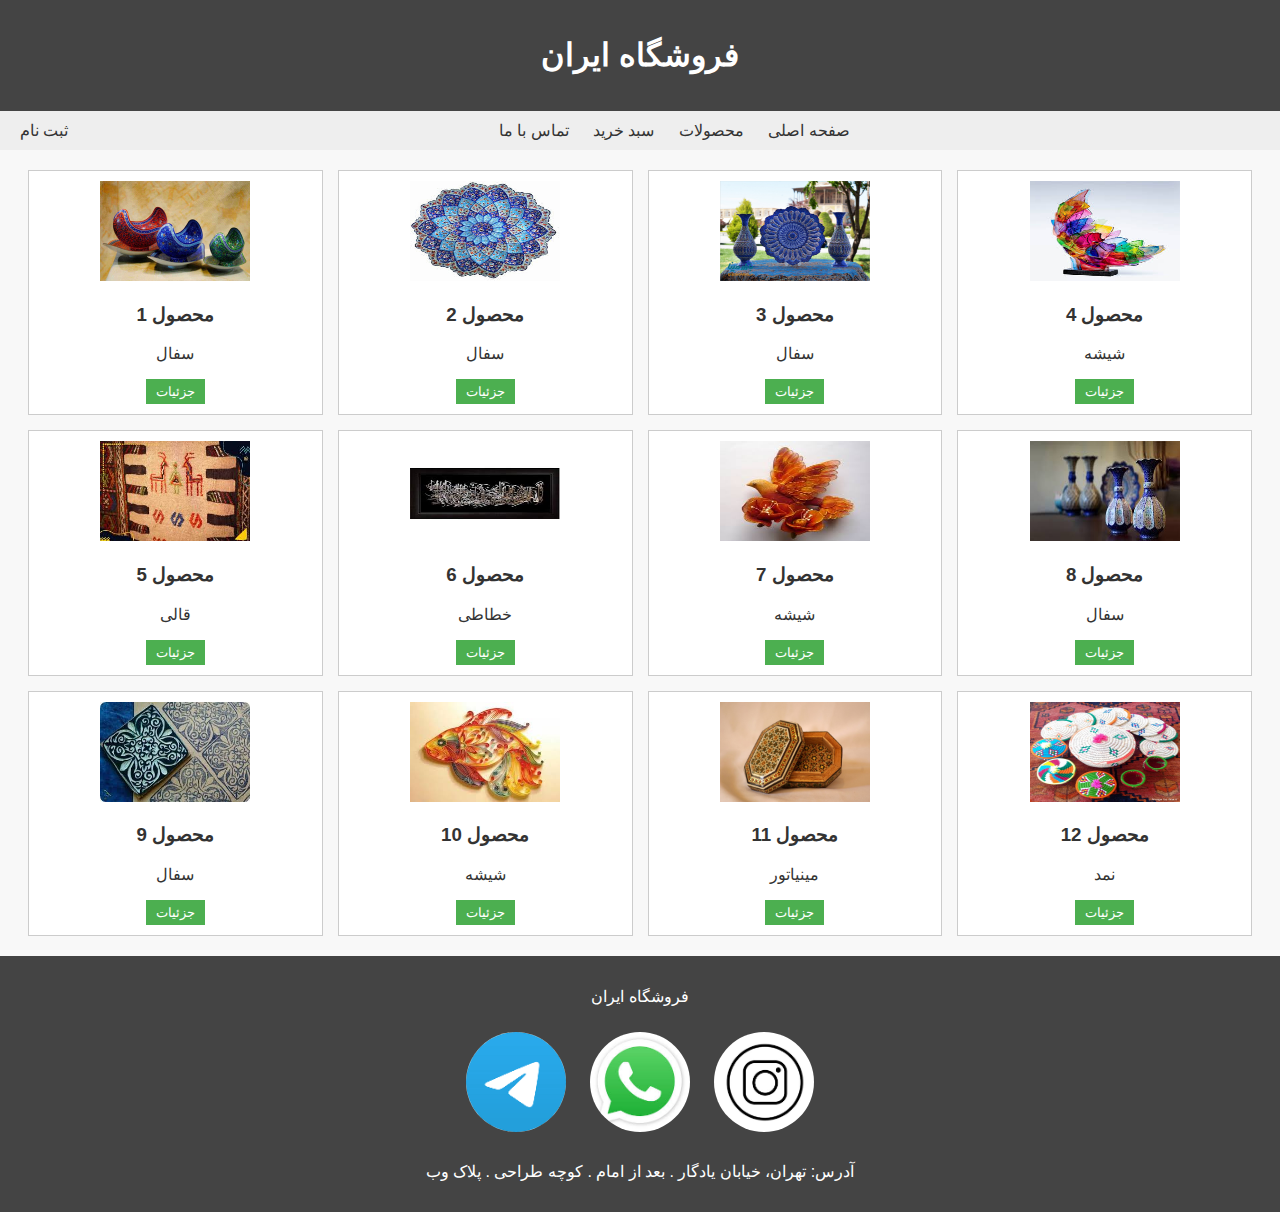
<file: index.html>
<!DOCTYPE html>
<html>
<head>
    <title>فروشگاه من</title>
    <link rel="stylesheet" href="css/style.css">
</head>
<body>
    <header>
        <h1>فروشگاه ایران</h1>
    </header>
    <nav>
        <a href="index.html">صفحه اصلی</a>
        <a href="product.html">محصولات</a>
        <a href="cart.html">سبد خرید</a>
        <a href="contact.html">تماس با ما</a>
        <a href="login.html" style="float:left;">ثبت نام</a>
    </nav>
    <div class="container">
        <div class="products">
            <div class="product-card">
                    <img src="Pic/1.jpg" alt="محصول 1">
                    <h3>محصول 1</h3>
                    <p>سفال</p>
                    <button class="my-button">جزئیات</button>
                </div>
<div class="product-card">
                    <img src="Pic/2.jpg" alt="محصول 1">
                    <h3>محصول 2</h3>
                    <p>سفال</p>
                    <a href="product.html"><button class="my-button">جزئیات</button></a>
                </div>
<div class="product-card">
                    <img src="Pic/3.jpg" alt="محصول 2">
                    <h3>محصول 3</h3>
                    <p>سفال</p>
                    <button class="my-button">جزئیات</button>
                </div>
<div class="product-card">
                    <img src="Pic/4.jpg" alt="محصول 3">
                    <h3>محصول 4</h3>
                    <p>شیشه</p>
                    <button class="my-button">جزئیات</button>
                </div>
<div class="product-card">
                    <img src="Pic/5.jpg" alt="محصول 4">
                    <h3>محصول 5</h3>
                    <p>قالی</p>
                    <button class="my-button">جزئیات</button>
                </div>
<div class="product-card">
                    <img src="Pic/6.jpg" alt="محصول 5">
                    <h3>محصول 6</h3>
                    <p>خطاطی</p>
                    <button class="my-button">جزئیات</button>
                </div>
<div class="product-card">
                    <img src="Pic/7.jpg" alt="محصول 6">
                    <h3>محصول 7</h3>
                    <p>شیشه</p>
                    <button class="my-button">جزئیات</button>
                </div>
<div class="product-card">
                    <img src="Pic/8.jpg" alt="محصول 7">
                    <h3>محصول 8</h3>
                    <p>سفال</p>
                    <button class="my-button">جزئیات</button>
                </div>
<div class="product-card">
                    <img src="Pic/9.jpg" alt="محصول 8">
                    <h3>محصول 9</h3>
                    <p>سفال</p>
                    <button class="my-button">جزئیات</button>
                </div>
<div class="product-card">
                    <img src="Pic/10.jpg" alt="محصول 9">
                    <h3>محصول 10</h3>
                    <p>شیشه</p>
                    <button class="my-button">جزئیات</button>
                </div>
<div class="product-card">
                    <img src="Pic/11.jpg" alt="محصول 11">
                    <h3>محصول 11</h3>
                    <p>مینیاتور</p>
                    <button class="my-button">جزئیات</button>
                </div>
<div class="product-card">
                    <img src="Pic/12.jpg" alt="محصول 12">
                    <h3>محصول 12</h3>
                    <p>نمد</p>
                    <button class="my-button">جزئیات</button>
                </div>
        </div>
    </div>
    <footer>
        <p>فروشگاه ایران</p>
        <a href=""><img src="logo/1.png" alt="telegram"></a>
        <a href=""><img src="logo/2.jpg" alt="whatsapp"></a>
        <a href=""><img src="logo/3.png" alt="telegram"></a>
        <p>آدرس: تهران، خیابان یادگار . بعد از امام . کوچه طراحی . پلاک وب</p>
    </footer>
</body>
</html>
</file>
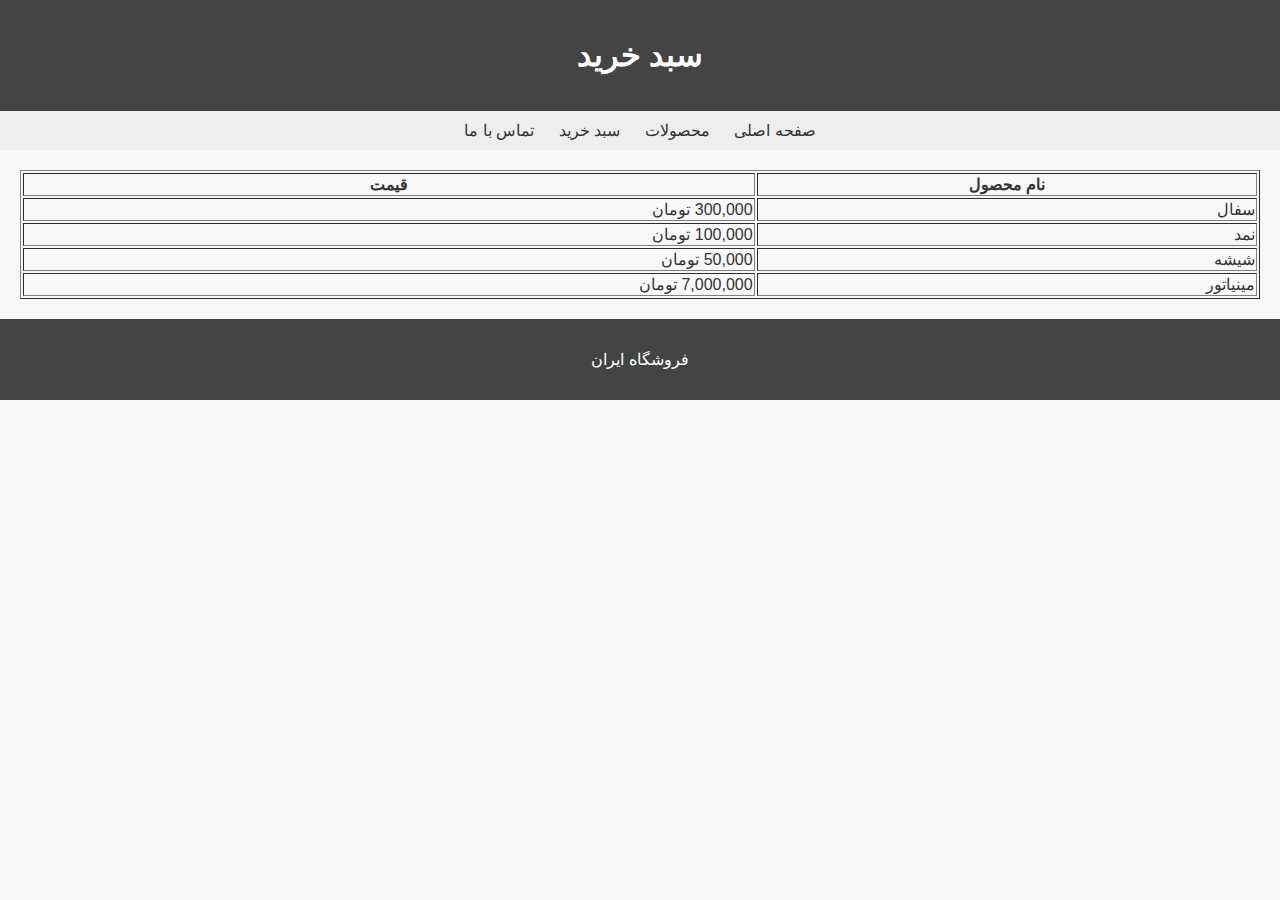
<file: cart.html>
<!DOCTYPE html>
<html lang="fa" dir="rtl">
<head>
    <meta charset="UTF-8">
    <title>سبد خرید</title>
    <link rel="stylesheet" href="css/style.css">
</head>
<body>
    <header><h1>سبد خرید</h1></header>
    <nav>
        <a href="index.html">صفحه اصلی</a>
        <a href="product.html">محصولات</a>
        <a href="cart.html">سبد خرید</a>
        <a href="contact.html">تماس با ما</a>
    </nav>
    <div class="container">
        <table border="1" width="100%">
            <tr>
                <th>نام محصول</th>
                <th>قیمت</th>
            </tr>
            <tr>
                <td>سفال</td>
                <td>300,000 تومان</td>
            </tr>
            <tr>
                <td>نمد</td>
                <td>100,000 تومان</td>
            </tr>
            <tr>
                <td>شیشه</td>
                <td>50,000 تومان</td>
            </tr>
            <tr>
                <td>مینیاتور</td>
                <td>7,000,000 تومان</td>
            </tr>
        </table>
    </div>
    <footer>
        <p>فروشگاه ایران</p>
    </footer>
</body>
</html>
</file>
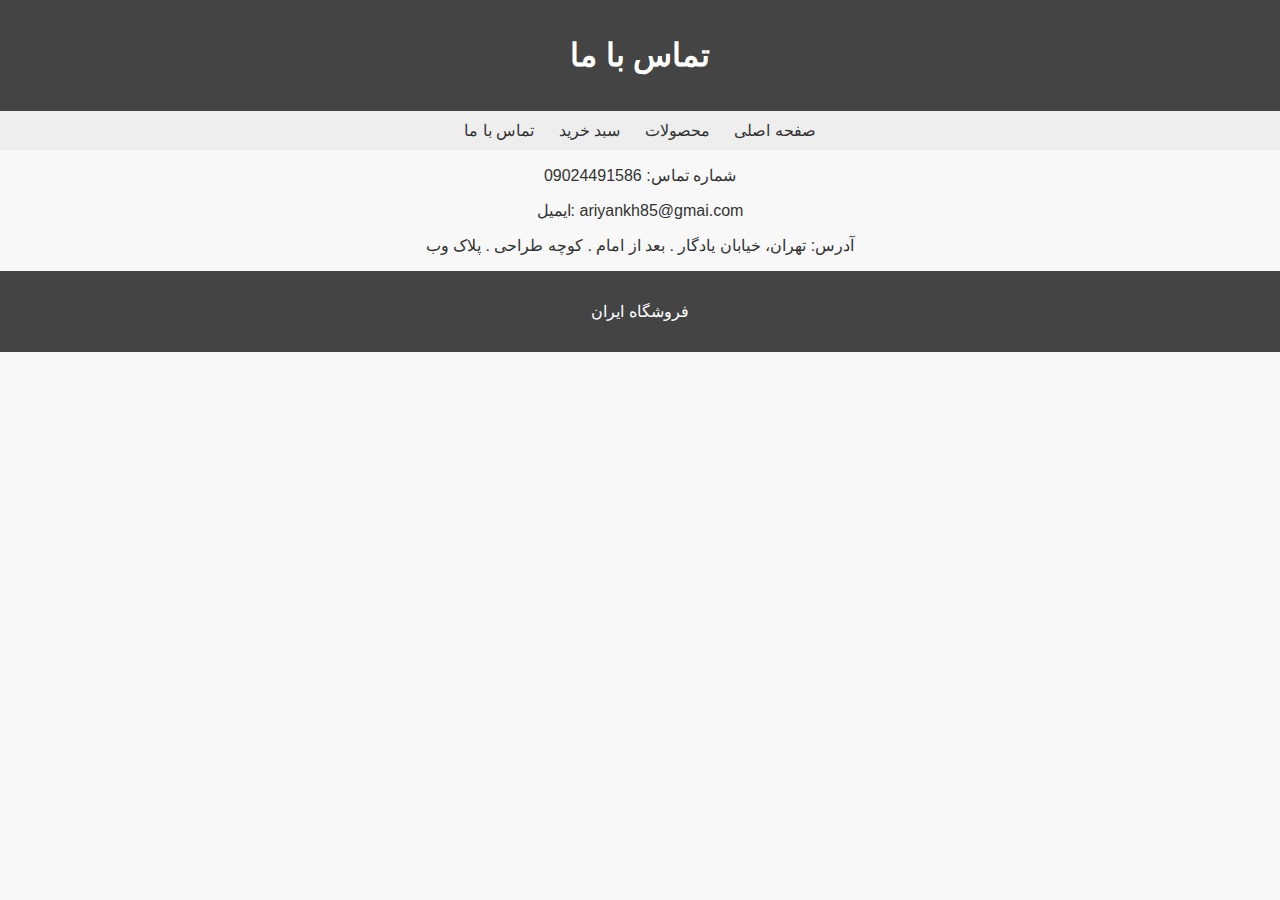
<file: contact.html>
<!DOCTYPE html>
<html>
<head>
    <title>تماس با ما</title>
    <link rel="stylesheet" href="css/style.css">
</head>
<body>
    <header><h1>تماس با ما</h1></header>
    <nav>
        <a href="index.html">صفحه اصلی</a>
        <a href="product.html">محصولات</a>
        <a href="cart.html">سبد خرید</a>
        <a href="contact.html">تماس با ما</a>
    </nav>
    <div class="pro">
        <p>شماره تماس: 09024491586 </p>
        <p>ایمیل: ariyankh85@gmai.com </p>
        <p>آدرس: تهران، خیابان یادگار . بعد از امام . کوچه طراحی . پلاک وب</p>
    </div>
    <footer>
        <p>فروشگاه ایران</p>
    </footer>
</body>
</html>
</file>
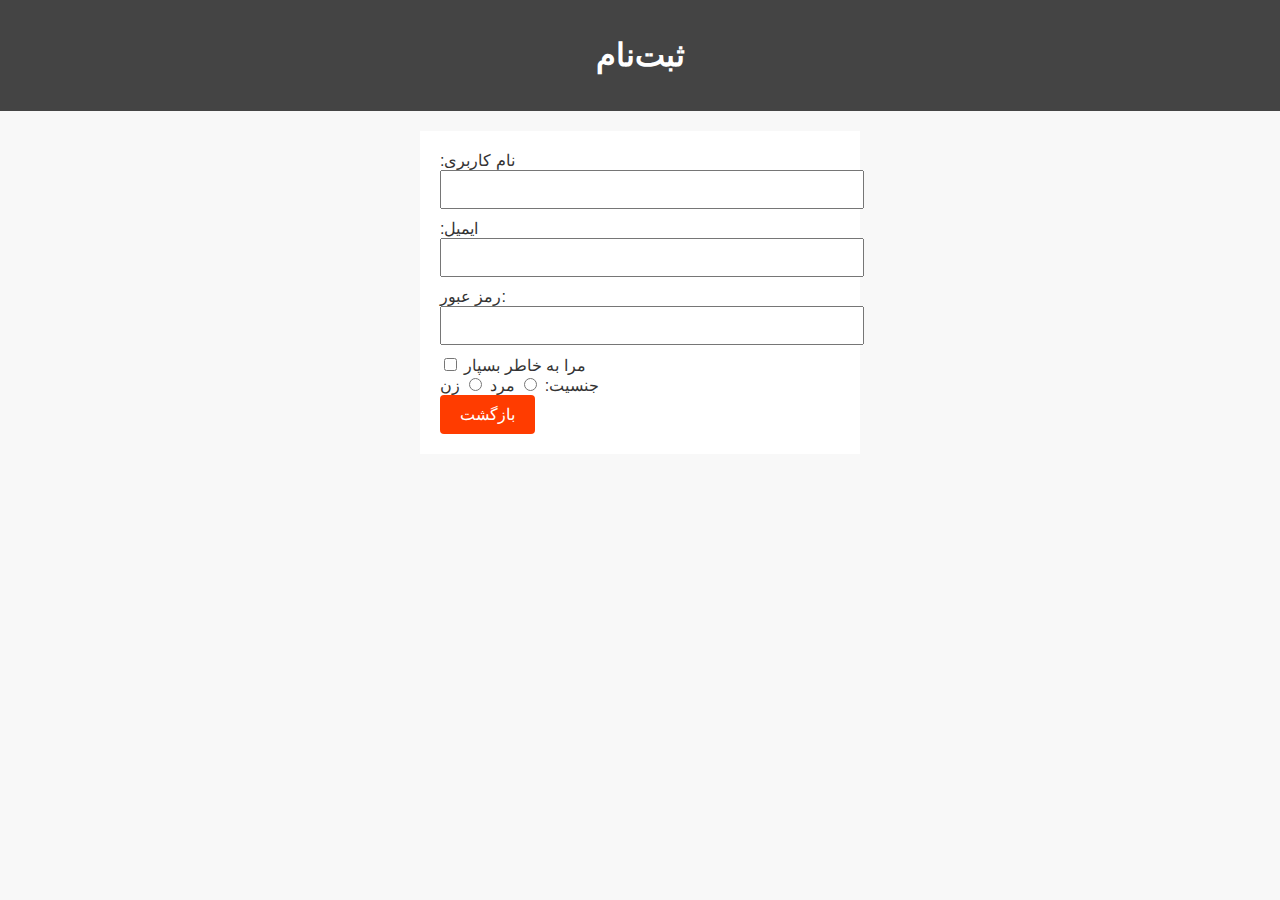
<file: login.html>
<!DOCTYPE html>
<html>
<head>
    <title>ثبت‌ نام</title>
    <link rel="stylesheet" href="css/style.css">
</head>
<body>
    <header><h1>ثبت‌نام</h1></header>
    <div class="container">
        <form>
            <label>نام کاربری:</label>
            <input type="text" name="username">
            <label>ایمیل:</label>
            <input type="email" name="email">
            <label>رمز عبور:</label>
            <input type="password" name="password"><br>
            <input type="checkbox" name="remember"> مرا به خاطر بسپار<br>
            جنسیت: 
            <input type="radio" name="gender" value="male"> مرد
            <input type="radio" name="gender" value="female"> زن<br>
            <a href="index.html" class="btn-back">بازگشت</a>
        </form>
    </div>
</body>
</html>
</file>
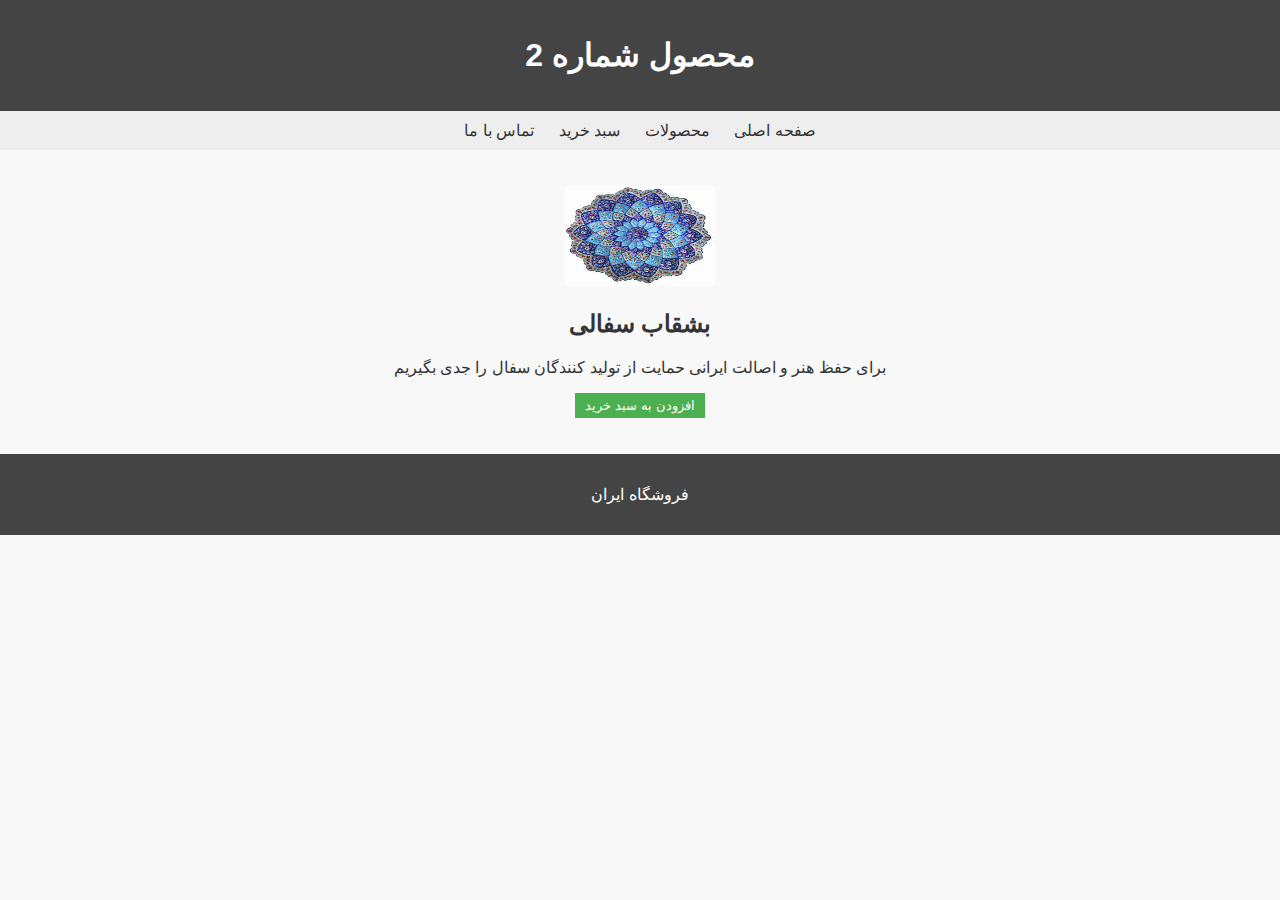
<file: product.html>
<!DOCTYPE html>
<html>
<head>
    <title>جزئیات محصول</title>
    <link rel="stylesheet" href="css/style.css">
</head>
<body>
    <header><h1>محصول شماره 2</h1></header>
    <nav>
        <a href="index.html">صفحه اصلی</a>
        <a href="product.html">محصولات</a>
        <a href="cart.html">سبد خرید</a>
        <a href="contact.html">تماس با ما</a>
    </nav>
    <br>
    <br>
    <div class="pro">
        <img src="Pic/2.jpg" alt="محصول">
        <h2>بشقاب سفالی</h2>
        <p>برای حفظ هنر و اصالت ایرانی حمایت از تولید کنندگان سفال را جدی بگیریم</p>
        <button class="my-button">افزودن به سبد خرید</button>
    </div>
    <br>
    <br>
    <footer>
        <p>فروشگاه ایران</p>
    </footer>
</body>
</html>
</file>
<file: css/style.css>
body {
    font-family: Arial, sans-serif;
    background-color: #f8f8f8;
    color: #333;
    margin: 0;
    padding: 0;
}
header, footer {
    background-color: #444;
    color: white;
    padding: 15px;
    text-align: center;
}

nav {
    background-color: #eee;
    padding: 10px;
    text-align: center;
}

nav a {
    margin: 0 10px;
    text-decoration: none;
    color: #333;
}

.container {
    padding: 20px;
}

.pro{
    text-align: center;
}

.products {
    display: flex;
    flex-wrap: wrap;
    gap: 15px;
    justify-content: center;
}
.product-card {
    background-color: white;
    border: 1px solid #ccc;
    width: 22%;
    padding: 10px;
    text-align: center;
}
.product-card img {
    width: 100%;
    height: auto;
}
button {
    padding: 5px 10px;
    background-color: #4CAF50;
    color: white;
    border: none;
}
form {
    max-width: 400px;
    margin: auto;
    background: white;
    padding: 20px;
}
input[type="text"], input[type="email"], input[type="password"] {
    width: 100%;
    padding: 10px;
    margin-bottom: 10px;
}

  img[src^="Pic/"] {
    width: 150px; 
    height: 100px; 
  }

  img[src^="logo/"] {
    width: 100px; 
    height: 100px; 
    object-fit: cover;
    border-radius: 50%;
    margin: 10px;
  }

  .btn-back {
  display:inline-block;
   padding:10px 20px;
   background-color:#ff3c00;
   color:white; 
  border:none;
   border-radius:4px;
   text-decoration:none;
  }

  .btn-back:hover {
    display:inline-block;
     padding:10px 20px;
     background-color:#be3309;
     color:white; 
    border:none;
     border-radius:10px;
    }


.my-button:hover {
  background-color: #007bff;
  color: white;
  padding: 10px 20px;
  border-radius: 4px;
  display: inline-block;
  transition: all 0.3s ease;
}
</file>
